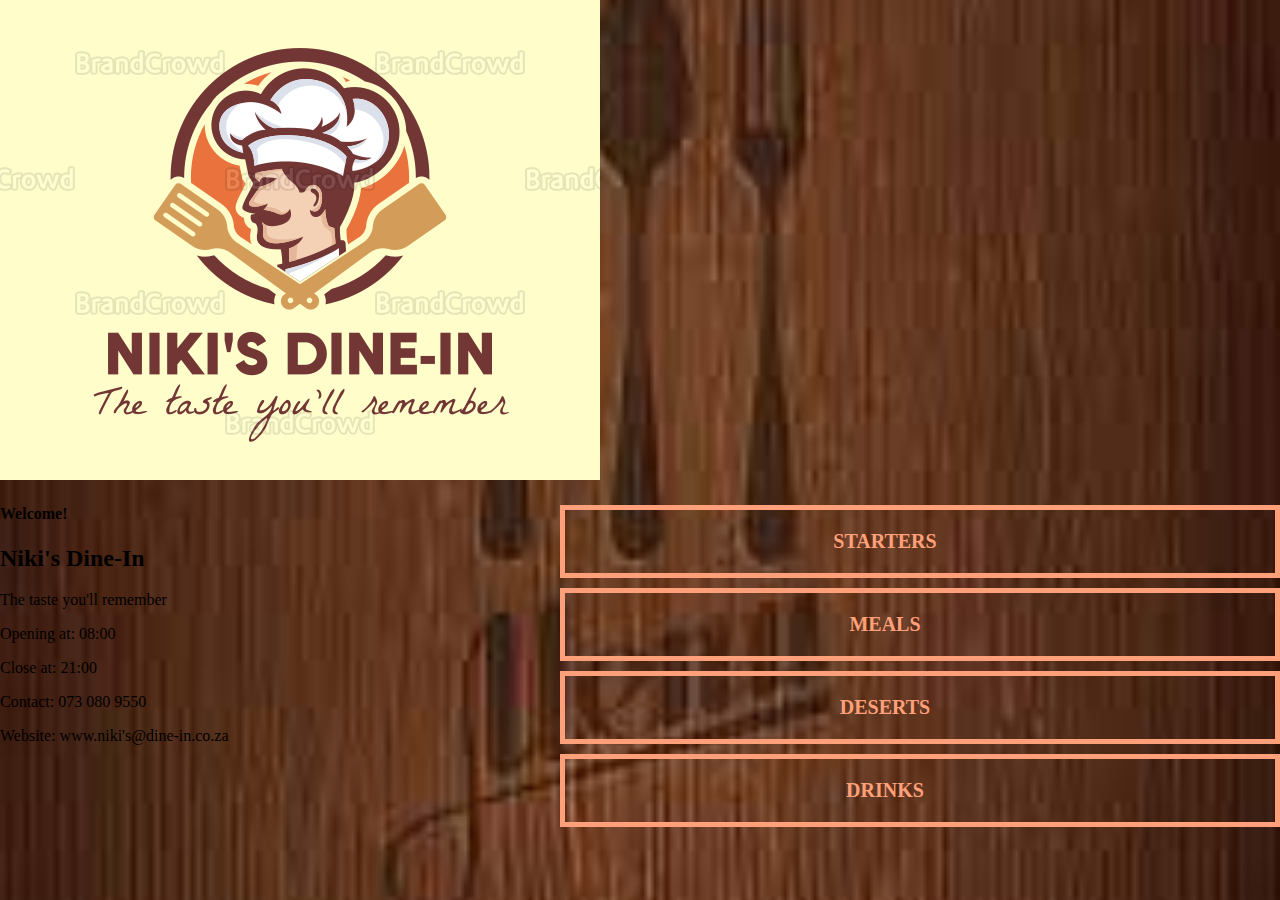
<file: index.html>
<!DOCTYPE html>
<html>
    <head>
        <link rel="stylesheet" href="style.css">
    </head>
        <body class="body-home">
            <div id="home">
                <img src="images/logo.png">

                <div class="home-menu">
                    <a href="starters.html" class="home-menu-item">
                        <p>STARTERS</p>
                    </a>
                    <a href="meals.html" class="home-menu-item">
                        <p>MEALS</p>
                    </a>
                    <a href="deserts.html" class="home-menu-item">
                        <p>DESERTS</p>
                    </a>
                    <a href="drinks.html" class="home-menu-item">
                        <p>DRINKS</p>
                    </a>
                    <div>

                    </div class="wd">
                    <h4>Welcome!</h4>
                    <h2>Niki's Dine-In</h2>
                    <p>The taste you'll remember</p>
                    <p>Opening at: 08:00</p>
                    <p>Close at: 21:00</p>
                    <p>Contact: 073 080 9550</p>
                    <p>Website: www.niki's@dine-in.co.za</p>

                </div>

            </div>

        </body>
    
</html>
</file>
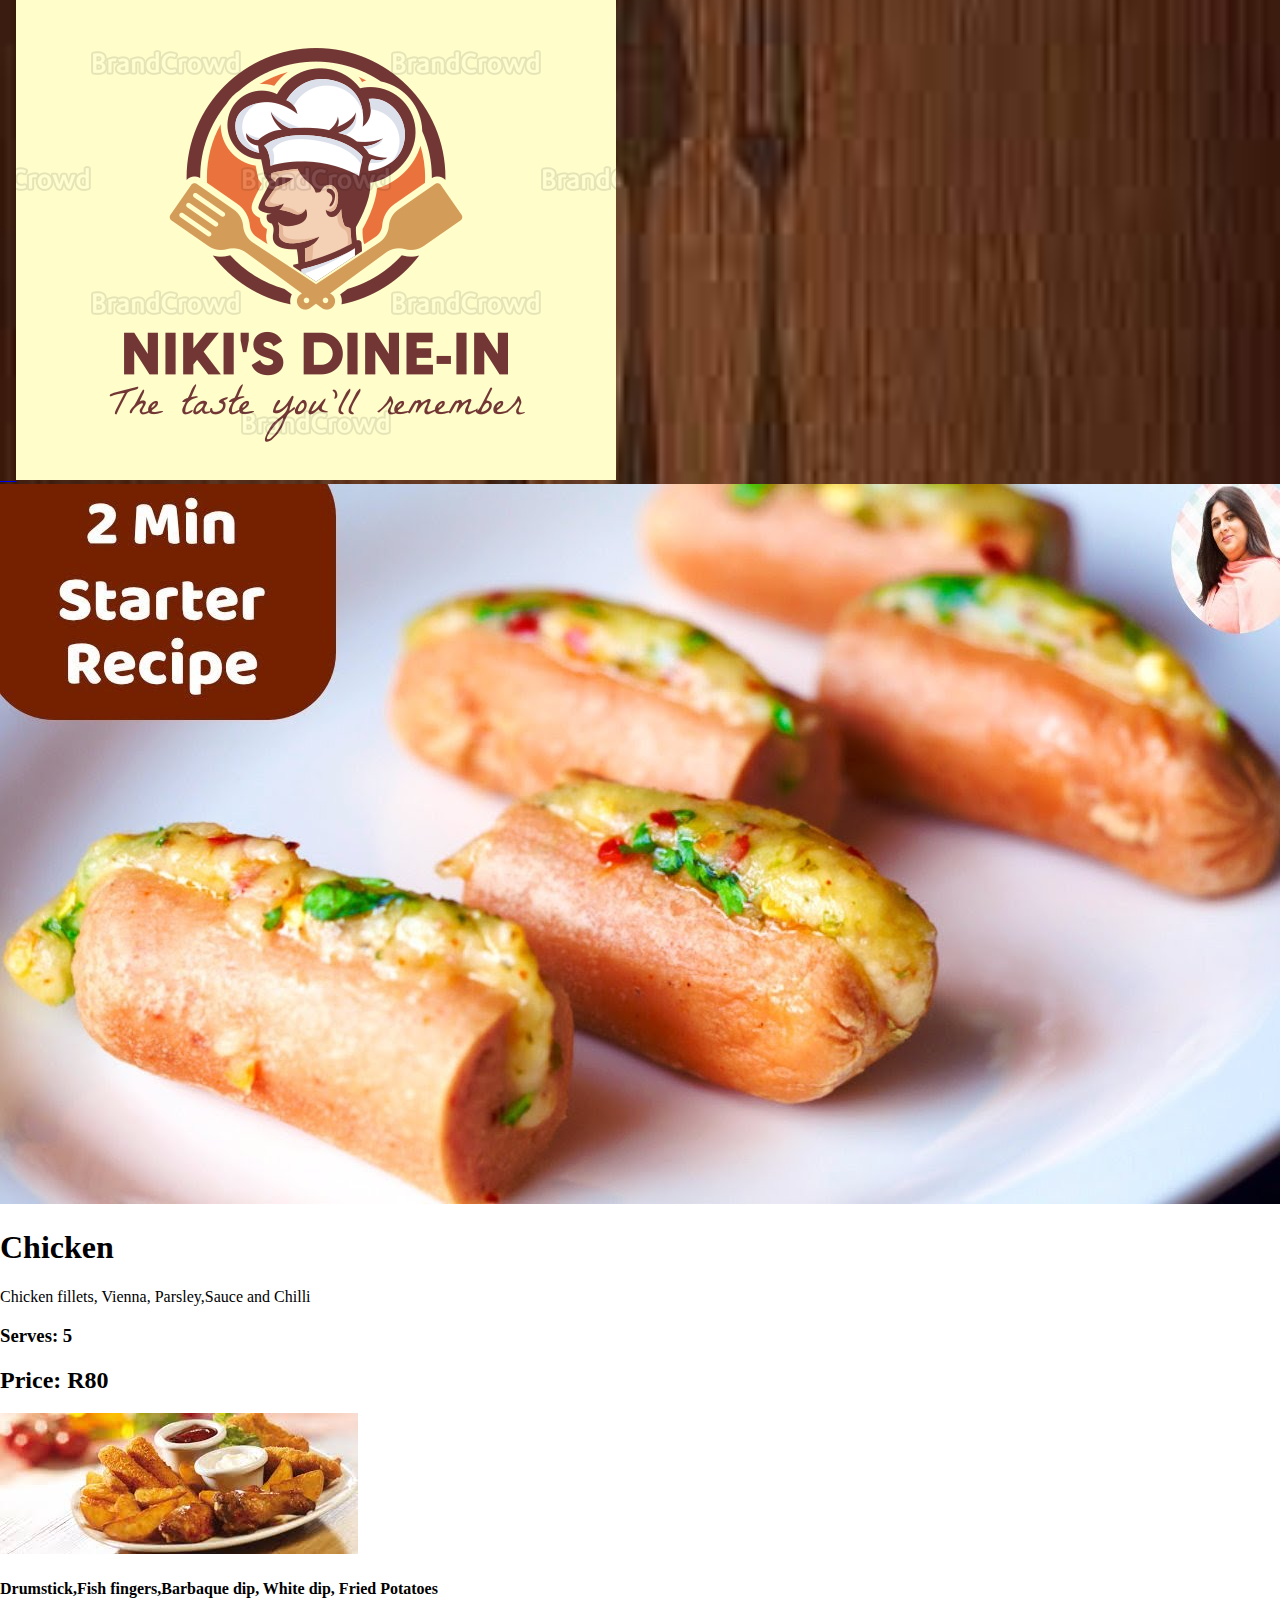
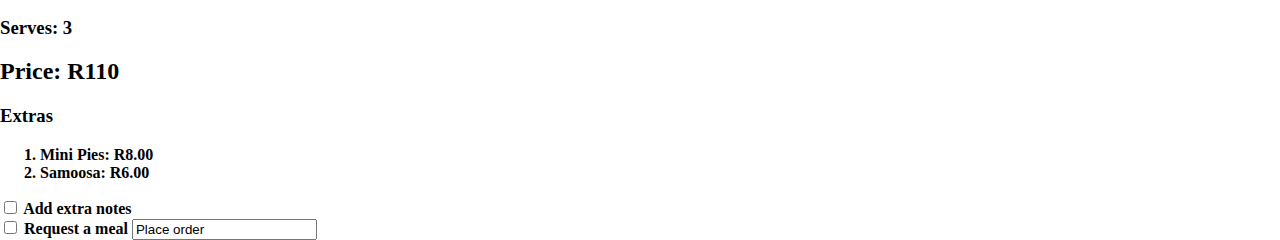
<file: chickenStarter.html>
<!DOCTYPE html>
<html>
    <head>
        <link rel="stylesheet" href="style.css">
        <link rel="stylesheet" href="fontAwesome/css/all.css">
    </head>
    <body class="body-meals">
        <div>

        </div class="header">
        <a href="starters.html">
            <i class="fa-caret-square-left"></i>
        </a>

        <img src="images/logo.png">
        </div>

        <div id="menu">
            <div class="meals-details">
                <img src="images/chickenStarter.jpg">
                <h1>Chicken</h1>
                <div class="menu-details-info">
                    <p>Chicken fillets, Vienna, Parsley,Sauce and Chilli</p>

                    <h3>Serves: 5</h3>
                    <h2><b>Price: R80</b></h2>

                     <b>
                    <img src="images/starter.png">
                <h1></h1>
                <div class="menu-details-info">
                    <p>Drumstick,Fish fingers,Barbaque dip, White dip, Fried Potatoes</p>

                    <h3>Serves: 3</h3>
                    <h2><b>Price: R110</b></h2>
                
                </div>
                <div class="extras">
                    <h3>Extras</h3>
                    <ol>
                        <li>Mini Pies: <b>R8.00</b></li>
                        <li>Samoosa: <b>R6.00</b></li>
                    </ol>
                    <input id="check" type="checkbox">
                    <label for="check">Add extra notes</label>
                    <br>
                    <input id="check" type="checkbox">
                    <label>Request a meal</label>
                    <a href="feedback.html"><input type="place an order" value="Place order"></a>
                </div>
            </div>
        </div>

    </body>
</html>
</file>
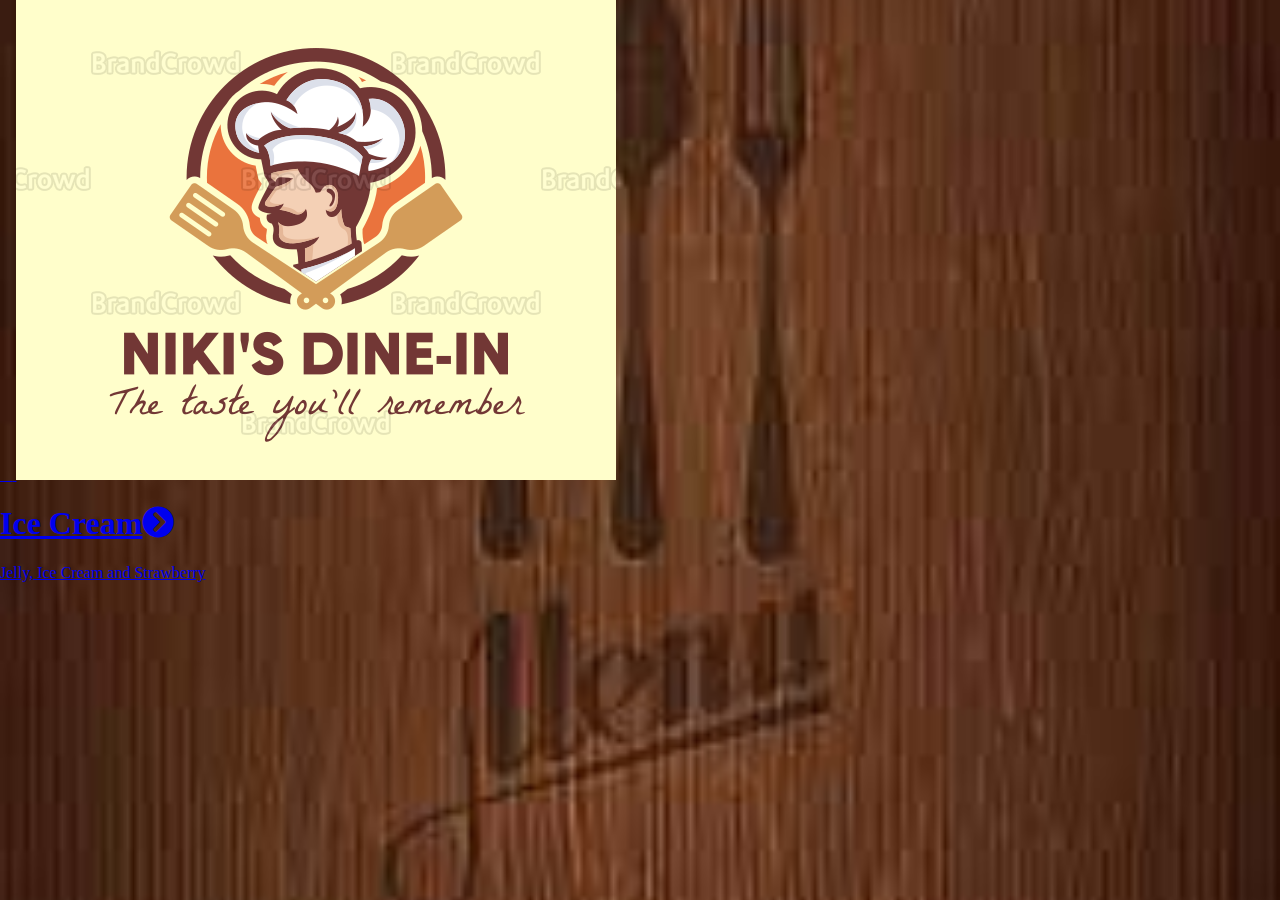
<file: deserts.html>
<!DOCTYPE html>
<html>
    <head>
       <title>My Resturant | Deserts</title>
       <link rel = "stylesheet" href ="style.css">
       <link rel="stylesheet" href="fontAwesome/css/all.css">
    </head>
    <body class="body-meals">

        <div class="header">
            <a href="index.html">
                <i class="fa-caret-square-left"></i>
            </a>
            <img src="images/logo.png">
        </div>
         <div id="meals">
             <div class="meals-list">
             <a href="IceCream.html">
                 <div class="meals-list-item">
                     <h1>Ice Cream<i class="fas fa-chevron-circle-right"></i></h1>
                     <p>Jelly, Ice Cream and Strawberry</p>

                 </div>
             </a>
             </div>
           
            </div>
    </body>
</html>
</file>
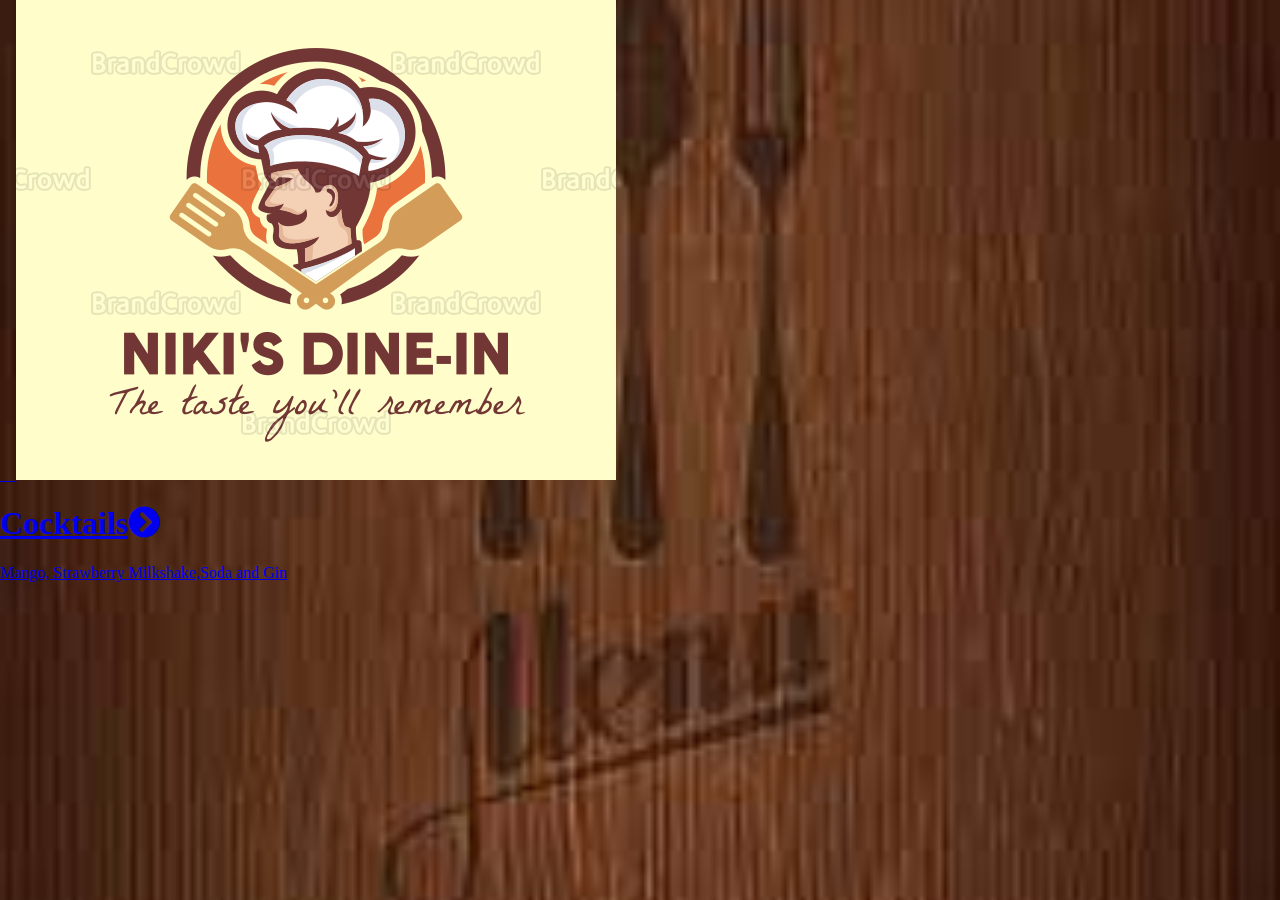
<file: drinks.html>
<!DOCTYPE html>
<html>
    <head>
       <title>My Resturant | Drinks</title>
       <link rel = "stylesheet" href ="style.css">
       <link rel="stylesheet" href="fontAwesome/css/all.css">
    </head>
    <body class="body-meals">

        <div class="header">
            <a href="index.html">
                <i class="fa-caret-square-left"></i>
            </a>
            <img src="images/logo.png">
        </a>
        </div>
         <div id="meals">
             <div class="meals-list">
             <a href="Thirst.html">
                 <div class="meals-list-item">
                     <h1>Cocktails<i class="fas fa-chevron-circle-right"></i></h1>
                     <p>Mango, Strawberry Milkshake,Soda and Gin</p>

                 </div>
                 
             </div>
            </div>
    </body>
</html>
</file>
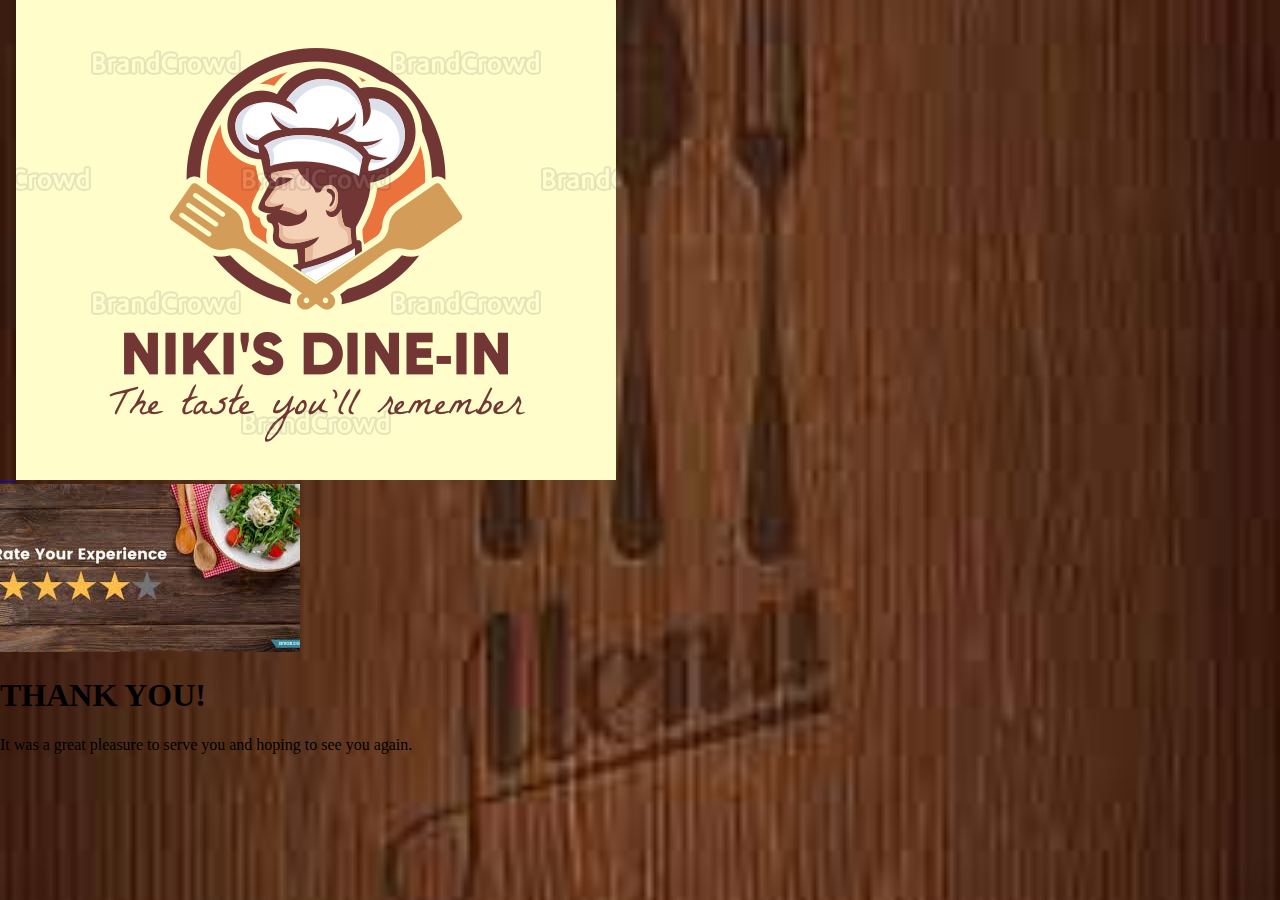
<file: feedback.html>
<!DOCTYPE html>
<html>
    <head>
        <link rel="stylesheet" href="style.css">
        <link rel="stylesheet" href="fontAwesome/css/all.css">
    </head>
    <body class="body-meals">
        <div>

        </div class="header">
        <a href="index.html">
            <i class="fa-caret-square-left"></i>
        </a>

        <img src="images/logo.png">
        </div>

        <div id="feedback">
            <div class="meals-feedback">
                <img src="images/feedback.png">
                <h1>THANK YOU!</h1>
                <p>It was a great pleasure to serve you and hoping to see you again.</p>

            </div>

        </div>

    </body>
</html>
</file>
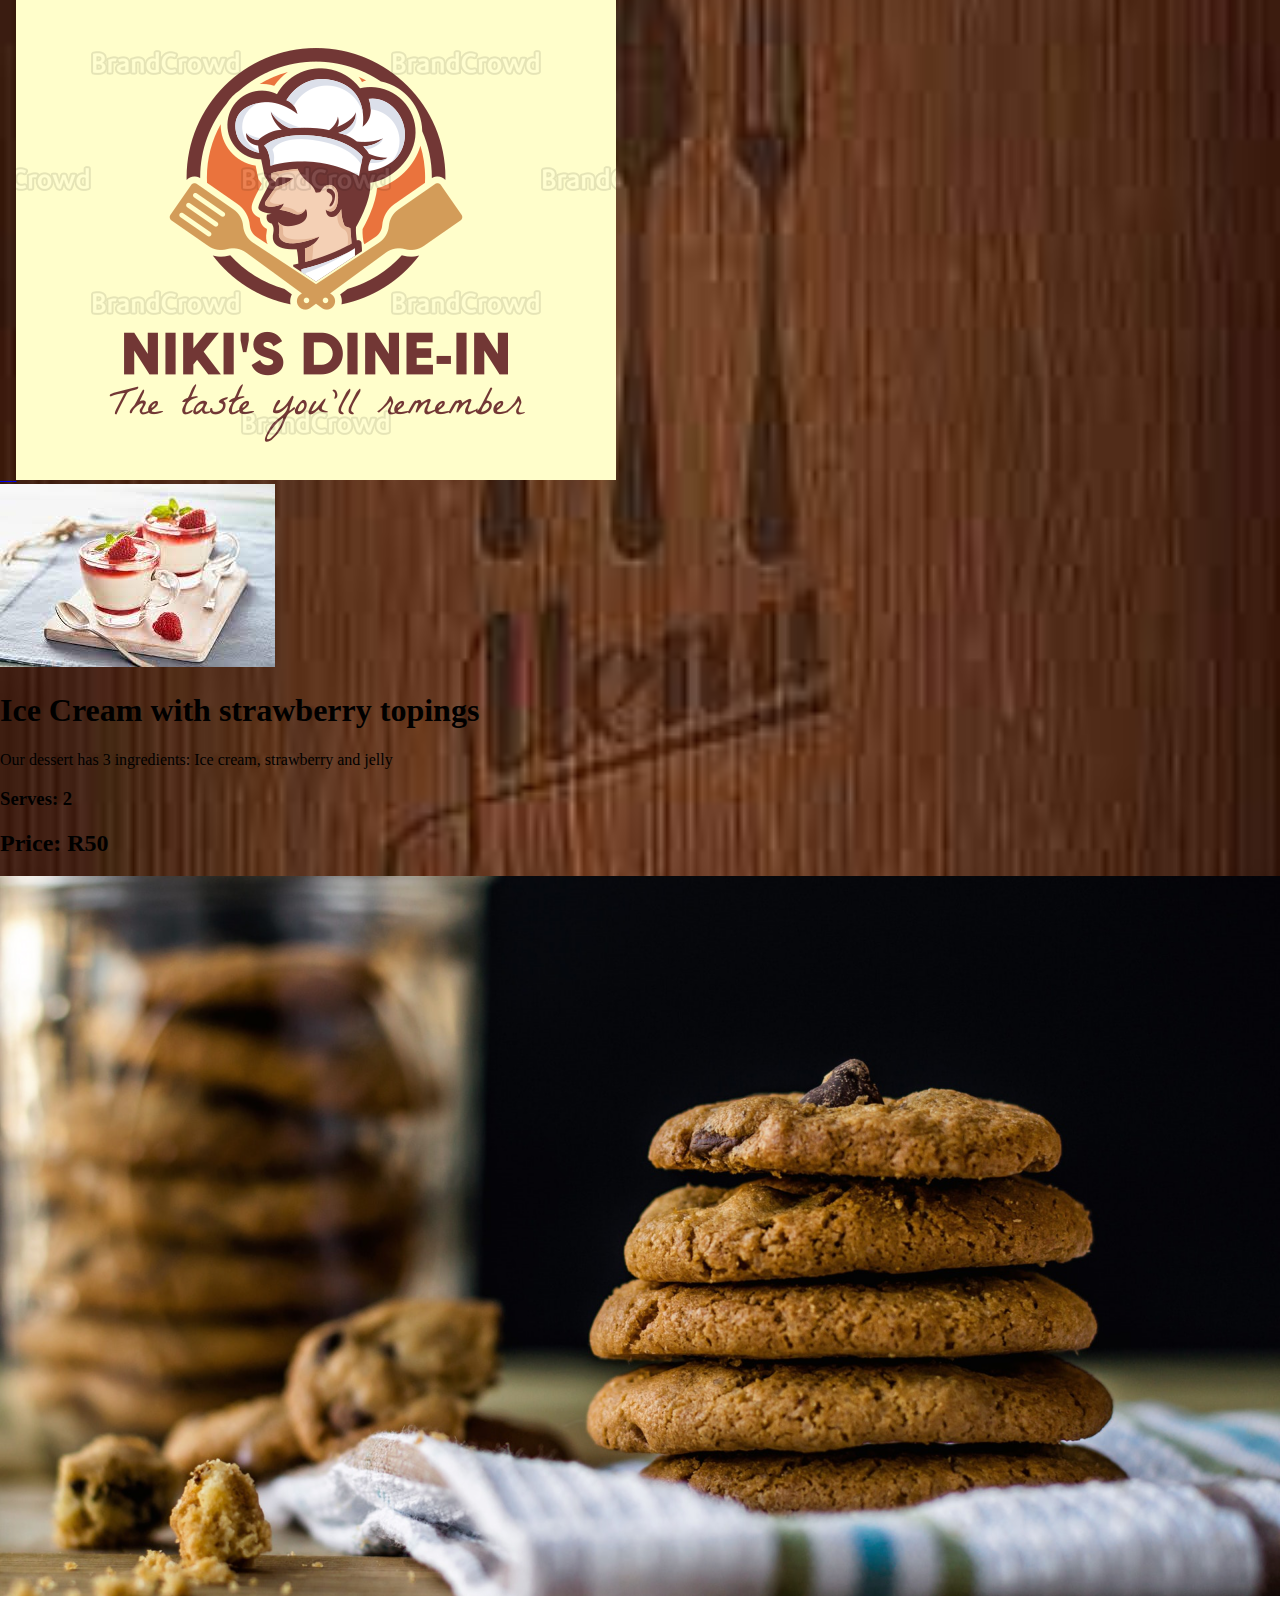
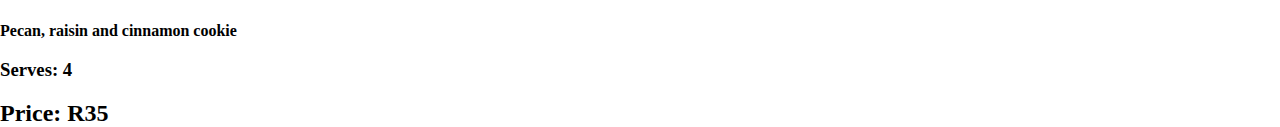
<file: IceCream.html>
<!DOCTYPE html>
<html>
    <head>
        <link rel="stylesheet" href="style.css">
        <link rel="stylesheet" href="fontAwesome/css/all.css">
    </head>
    <body class="body-meals">
        <div>

        </div class="header">
        <a href="deserts.html">
            <i class="fa-caret-square-left"></i>
        </a>

        <img src="images/logo.png">
        </div>

        <div id="menu">
            <div class="meals-details">
                <img src="images/desert.png">
                <h1>Ice Cream with strawberry topings</h1>
                <div class="menu-details-info">
                    <p>Our dessert has 3 ingredients: Ice cream, strawberry and jelly</p>

                    <h3>Serves: 2</h3>
                    <h2><b>Price: R50</b></h2>

                     <b>
                    <img src="images/cookies.png">
                <h1></h1>
                <div class="menu-details-info">
                    <p>Pecan, raisin and cinnamon cookie</p>

                    <h3>Serves: 4</h3>
                    <h2><b>Price: R35</b></h2>
                
                </div>
            </div>
        </div>

    </body>
</html>
</file>
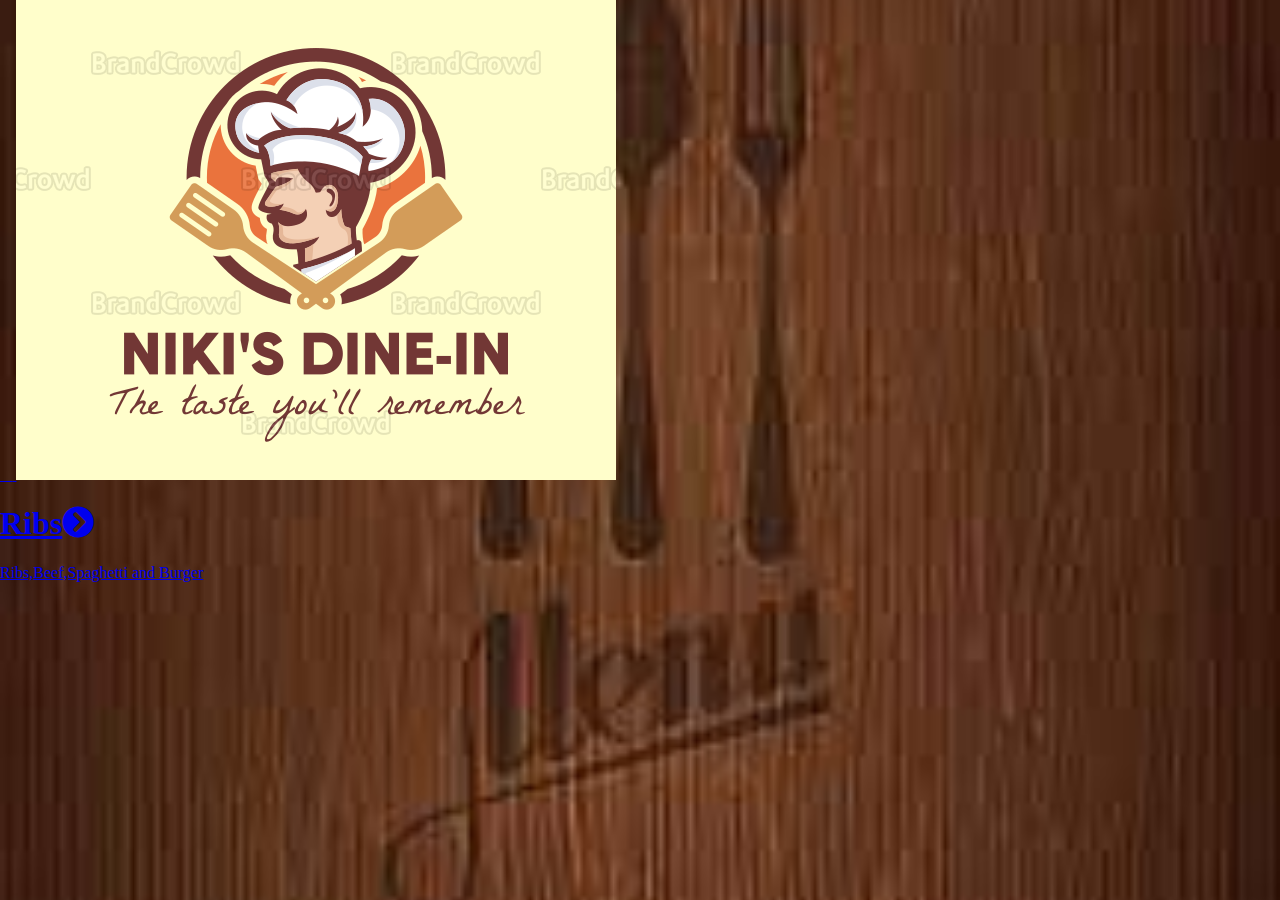
<file: meals.html>
<!DOCTYPE html>
<html>
    <head>
       <title>My Resturant | Meals</title>
       <link rel = "stylesheet" href ="style.css">
       <link rel="stylesheet" href="fontAwesome/css/all.css">
    </head>
    <body class="body-meals">

        <div class="header">
            <a href="index.html">
                <i class="fa-caret-square-left"></i>
            </a>
            <img src="images/logo.png">
        </a>
        </div>
         <div id="meals">
             <div class="meals-list">
             <a href="ribs.html">
                 <div class="meals-list-item">
                     <h1>Ribs<i class="fas fa-chevron-circle-right"></i></h1>
                     <p>Ribs,Beef,Spaghetti and Burger</p>

                 </div>
                 
             </div>
            </div>
    </body>
</html>
</file>
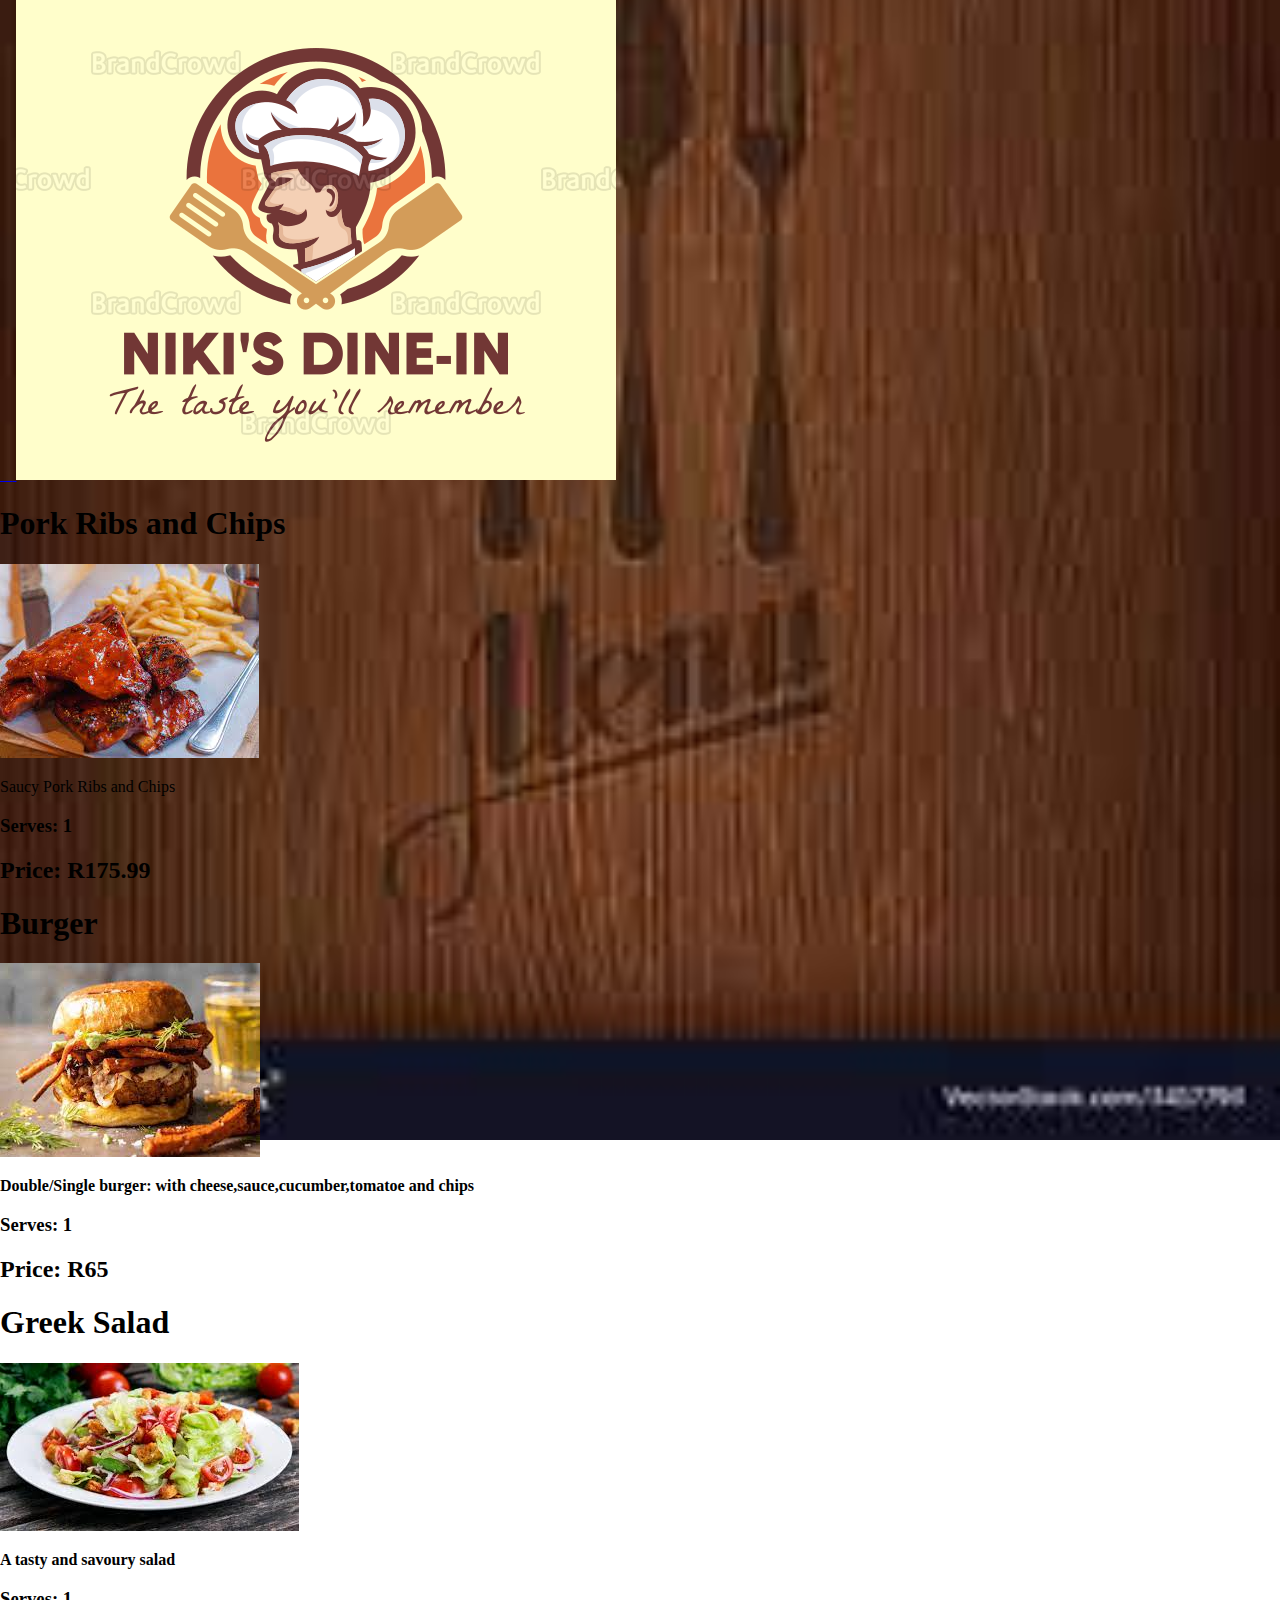
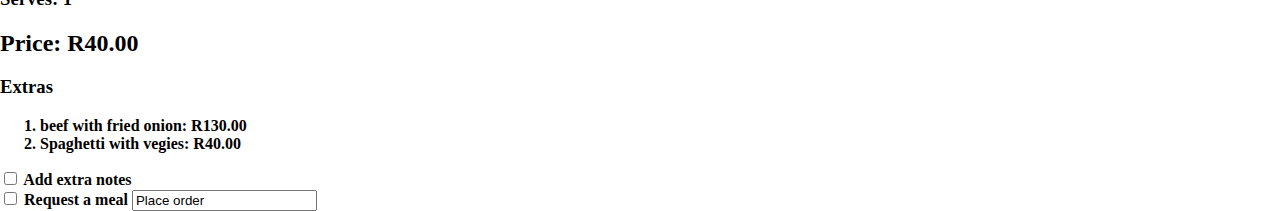
<file: ribs.html>
<!DOCTYPE html>
<html>
    <head>
        <link rel="stylesheet" href="style.css">
        <link rel="stylesheet" href="fontAwesome/css/all.css">
    </head>
    <body class="body-meals">
        <div>

        </div class="header">
        <a href="drinks.html">
            <i class="fa-caret-square-left"></i>
        </a>

        <img src="images/logo.png">
        </div>

        <div id="menu">
            <div class="meals-details">
                <h1>Pork Ribs and Chips</h1>
                <img src="images/ribs&chips.png">
                <div class="menu-details-info">
                    <p>Saucy Pork Ribs and Chips</p>
                    <h3>Serves: 1</h3>
                    <h2><b>Price: R175.99</b></h2>

                     <b>
                        <h1>Burger</h1>
                    <img src="images/burger.png">
                <div class="menu-details-info">
                    <p>Double/Single burger: with cheese,sauce,cucumber,tomatoe and chips</p>
                    <h3>Serves: 1</h3>
                    <h2><b>Price: R65</b></h2>

                     <b>
                        <h1>Greek Salad</h1>
                        <img src="images/meal.png">
                    <div class="menu-details-info">
                        <p>A tasty and savoury salad</p>
                        <h3>Serves: 1</h3>
                        <h2><b>Price: R40.00</b></h2>
                    
                
                </div>
                <div class="extras">
                    <h3>Extras</h3>
                    <ol>
                        <li>beef with fried onion: <b>R130.00</b></li>
                        <li>Spaghetti with vegies: <b>R40.00</b></li>
                    </ol>
                    <input id="check" type="checkbox">
                    <label for="check">Add extra notes</label>
                    <br>
                    <input id="check" type="checkbox">
                    <label>Request a meal</label>
                    <a href="feedback.html"><input type="place an order" value="Place order"></a>
                </div>
            </div>
        </div>

    </body>
</html>
</file>
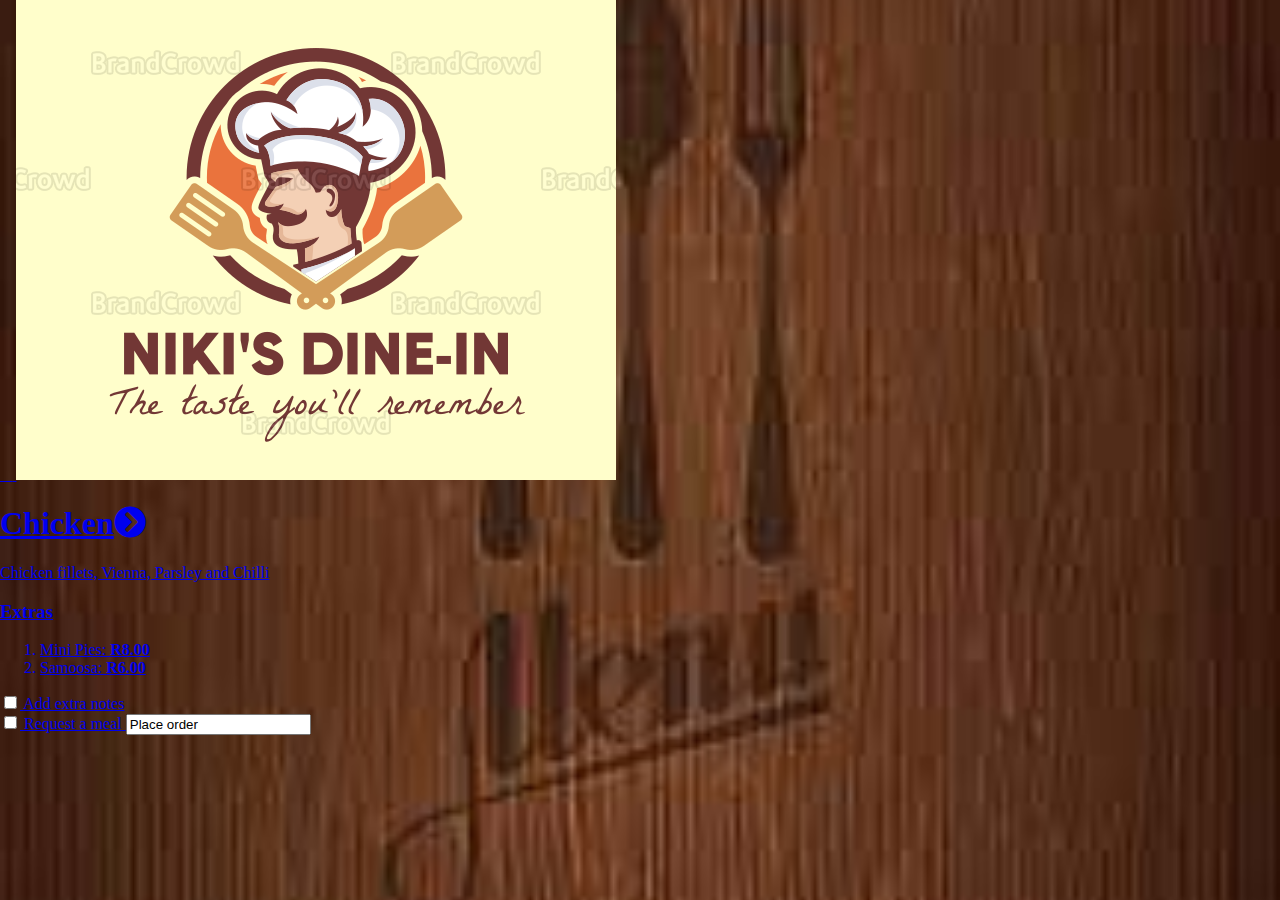
<file: starters.html>
<!DOCTYPE html>
<html>
    <head>
       <title>My Resturant | Starters</title>
       <link rel = "stylesheet" href ="style.css">
       <link rel="stylesheet" href="fontAwesome/css/all.css">
    </head>
    <body class="body-meals">

        <div class="header">
            <a href="index.html">
                <i class="fa-caret-square-left"></i>
            </a>
            <img src="images/logo.png">
        </a>
        </div>
         <div id="meals">
             <div class="meals-list">
             <a href="chickenStarter.html">
                 <div class="meals-list-item">
                     <h1>Chicken<i class="fas fa-chevron-circle-right"></i></h1>
                     <p>Chicken fillets, Vienna, Parsley and Chilli</p>

                 </div>
                 <div class="extras">
                     <h3>Extras</h3>
                     <ol>
                         <li>Mini Pies: <b>R8.00</b></li>
                         <li>Samoosa: <b>R6.00</b></li>
                     </ol>
                     <input id="check" type="checkbox">
                     <label for="check">Add extra notes</label>
                     <br>
                     <input id="check" type="checkbox">
                     <label>Request a meal</label>
                     <a href="feedback.html"><input type="place an order" value="Place order"></a>

                 </div>
             </div>
            </div>
    </body>
</html>
</file>
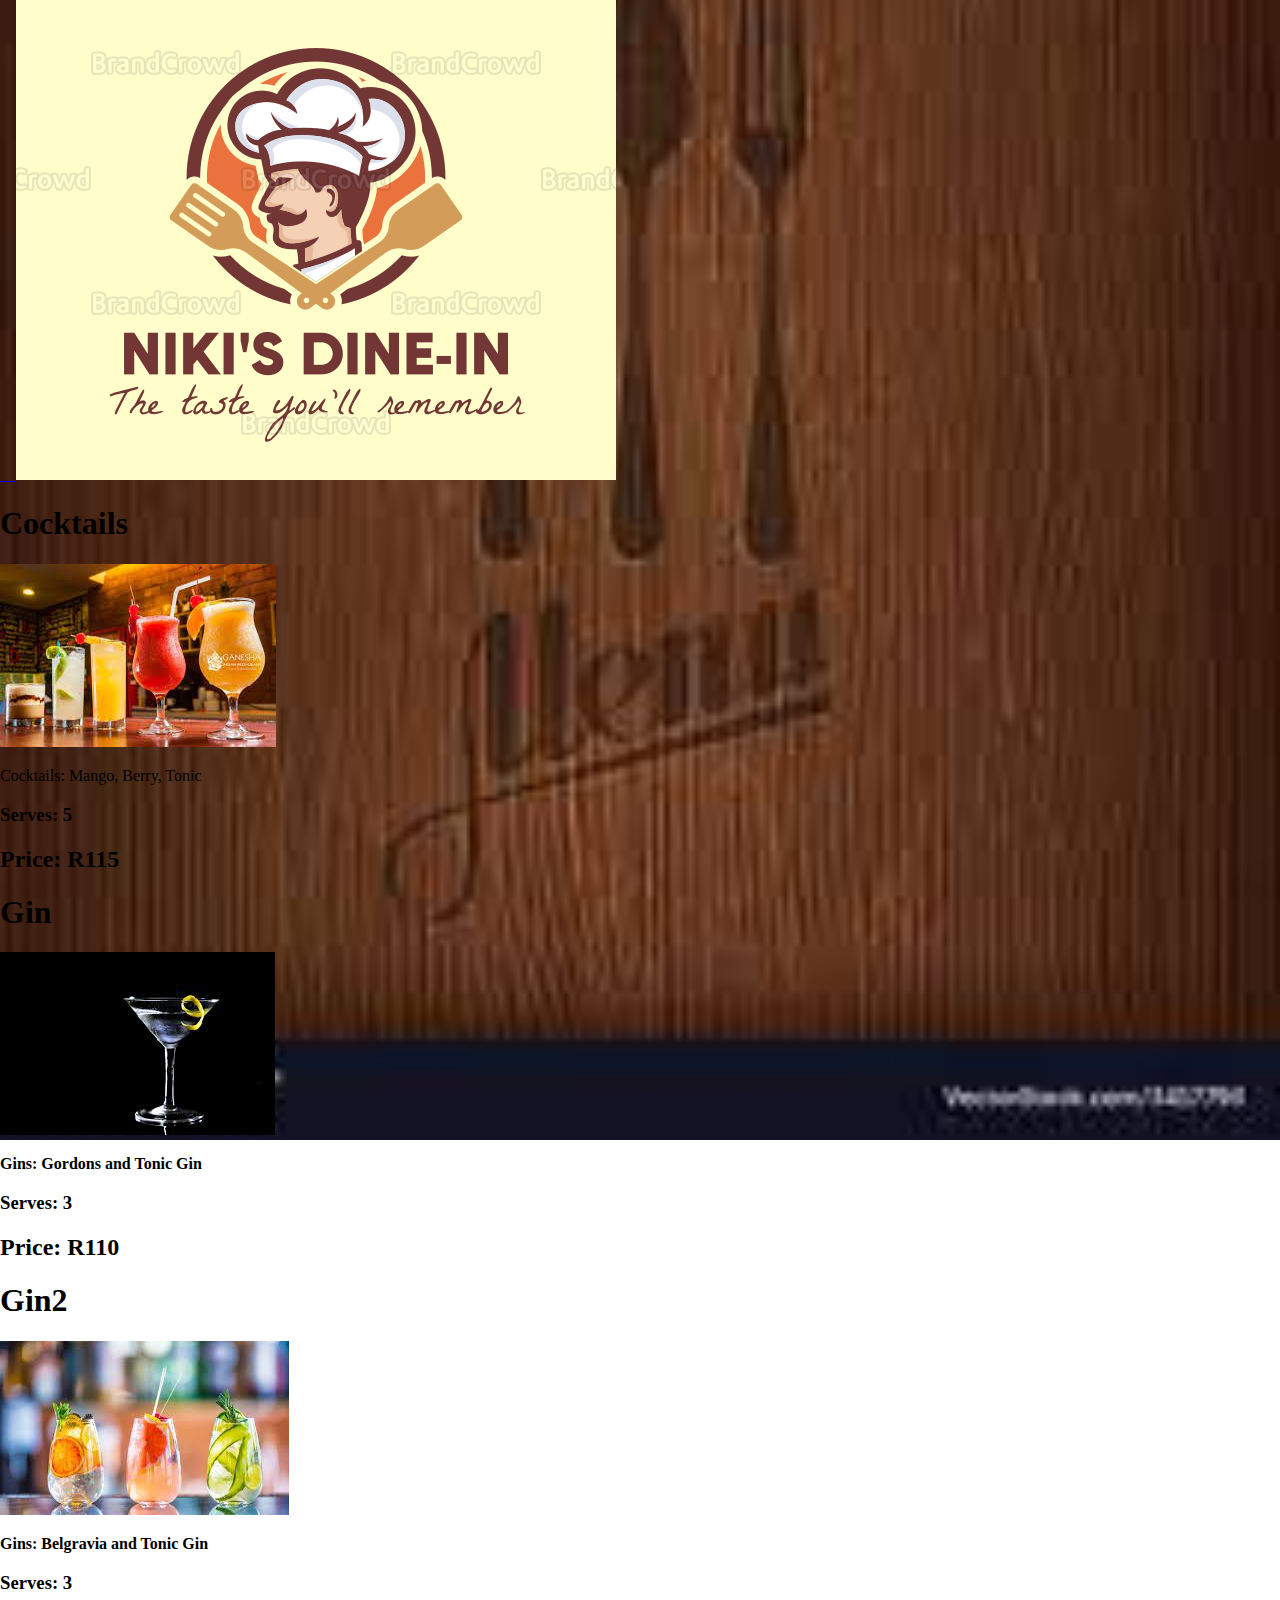
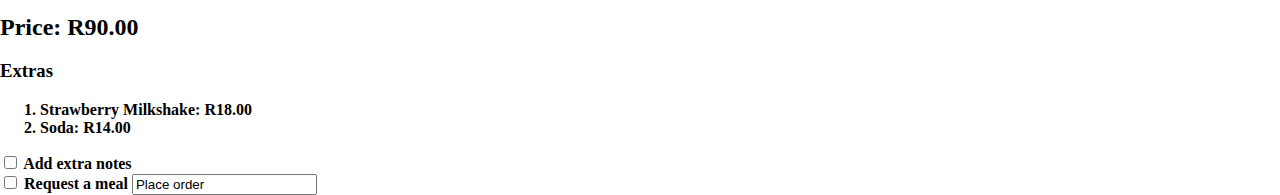
<file: Thirst.html>
<!DOCTYPE html>
<html>
    <head>
        <link rel="stylesheet" href="style.css">
        <link rel="stylesheet" href="fontAwesome/css/all.css">
    </head>
    <body class="body-meals">
        <div>

        </div class="header">
        <a href="drinks.html">
            <i class="fa-caret-square-left"></i>
        </a>

        <img src="images/logo.png">
        </div>

        <div id="menu">
            <div class="meals-details">
                <h1>Cocktails</h1>
                <img src="images/drinks.png">
                
                <div class="menu-details-info">
                    <p>Cocktails: Mango, Berry, Tonic</p>

                    <h3>Serves: 5</h3>
                    <h2><b>Price: R115</b></h2>

                     <b>
                        <h1>Gin</h1>
                    <img src="images/gin.png">
            
                <div class="menu-details-info">
                    <p>Gins: Gordons and Tonic Gin</p>

                    <h3>Serves: 3</h3>
                    <h2><b>Price: R110</b></h2>

                    <b>
                        <h1>Gin2</h1>
                        <img src="images/gin2.png">
                    
                    <div class="menu-details-info">
                        <p>Gins: Belgravia and Tonic Gin</p>
    
                        <h3>Serves: 3</h3>
                        <h2><b>Price: R90.00</b></h2>
                    
                
                </div>
                <div class="extras">
                    <h3>Extras</h3>
                    <ol>
                        <li>Strawberry Milkshake: <b>R18.00</b></li>
                        <li>Soda: <b>R14.00</b></li>
                    </ol>
                    <input id="check" type="checkbox">
                    <label for="check">Add extra notes</label>
                    <br>
                    <input id="check" type="checkbox">
                    <label>Request a meal</label>
                    <a href="feedback.html"><input type="place an order" value="Place order"></a>
                </div>
            </div>
        </div>

    </body>
</html>
</file>
<file: style.css>
html{
    height: 100%;
}

body{
    font-family: serif;
    margin: 0px;
    padding: 0px;
    height: 100%;
}

.body-home{
    background-image: url(images/backgroundMenu.png);
    background-position: center;
    background-attachment: fixed;
    background-repeat: no-repeat;
    background-size: cover;
}

.body-meals{
    background-image: url(images/backgroundMenu.png);
    background-position: center;
    background-attachment: fixed;
    background-repeat: no-repeat;
    background-size: cover;

}

.home-menu-item{
    text-decoration: none;
    text-transform: uppercase;
    color: lightsalmon;
    font-size: 20px;
    font-weight: bold;
    text-align: center;
    border: 5px solid lightsalmon;

    display: block;
    margin: auto;
    margin-bottom: 10px;
    width: 50%;
    float: right;
    padding-right: 70px;
}
</file>
